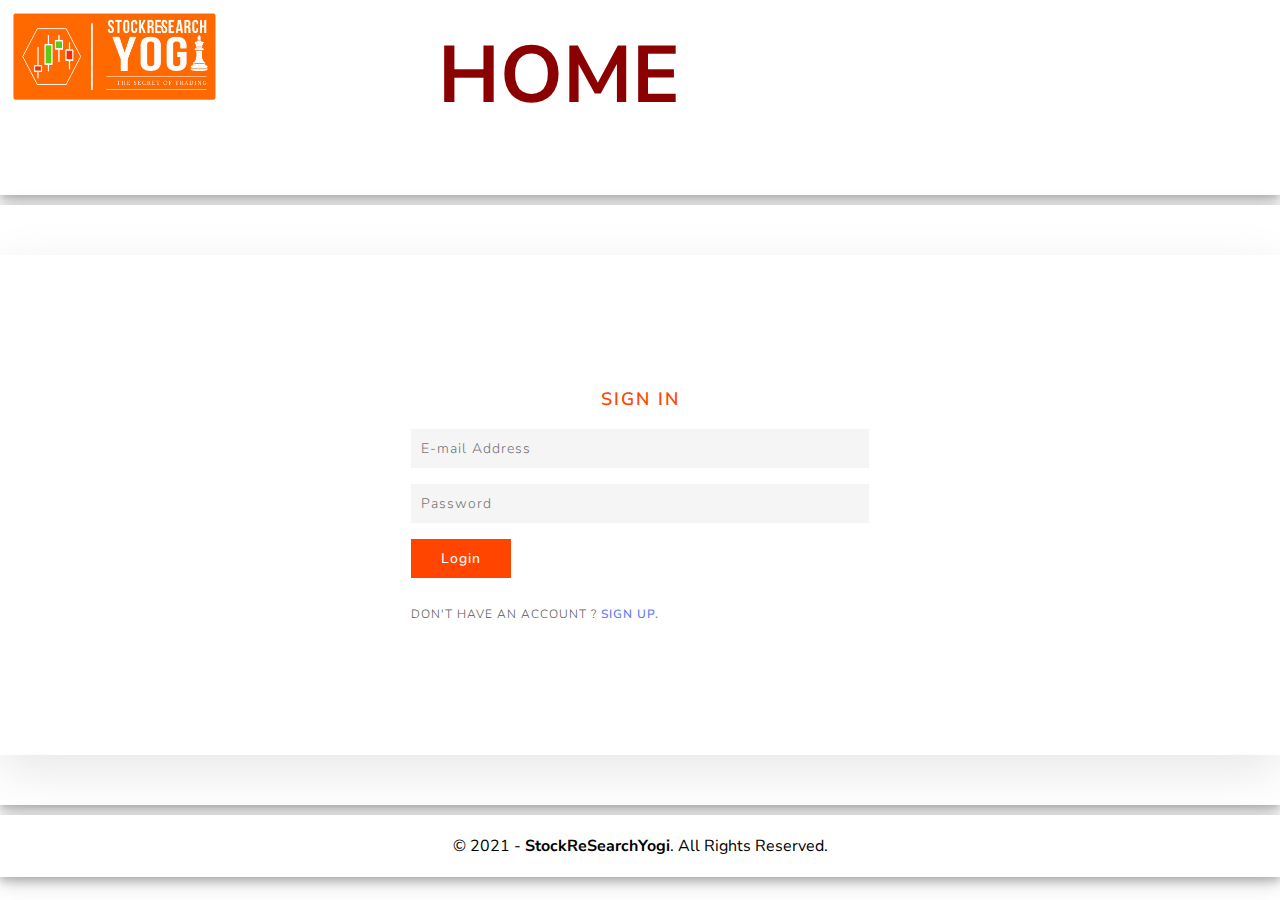
<file: Sign-up.html>
<!DOCTYPE html>
<html>

<head>
    <meta charset="UTF-8">
    <meta name="viewport" content="width=device-width, initial-scale=1">
    <title>Avail Our Services</title>
     <!-- Custom Styles -->
   <style type="text/css" media="all">
    @import url('https://fonts.googleapis.com/css2?family=Nunito+Sans:wght@300&display=swap');
@import url('https://fonts.googleapis.com/css?family=Poppins:100,200,300,400,500,600,700,800,900&display=swap');

* {
  margin: 0;
  padding: 0;
  box-sizing: border-box;
  
   font-family: 'Nunito Sans', sans-serif;
}
.hyper{
  width: 100%;
  height: 10%;
  display: flex;
  border: 1px solid #fff;
  background: #fff;
  box-shadow: 0 4px 8px 0 rgba(0, 0, 0, 0.2), 0 6px 20px 0 rgba(0, 0, 0, 0.19);
}
.kgr {
  text-decoration: none;
  text-align: center;
  margin: 5% 90px;
  font-weight: bold;
  color: #8B0000;
  font-size: 25px;
}
section {
  margin-top: 10px;
  width: 100%;
  height: 100%;
  background-color: #fff;
  display: flex;
  justify-content: center;
  align-items: center;
  padding: 0px;
  box-shadow: 0 4px 8px 0 rgba(0, 0, 0, 0.2), 0 6px 20px 0 rgba(0, 0, 0, 0.19);
}

section .signed{
  position: relative;
  width: 100%;
  height: 500px;
  background: #fff;
  box-shadow: 0 15px 50px rgba(0, 0, 0, 0.1);
  overflow: hidden;
}

section .signed .user {
  position: absolute;
  top: 0;
  left: 0;
  width: 100%;
  height: 100%;
  display: flex;
}

section .signed .user .imgBx {
  position: relative;
  width: 100%;
  height: 100%;
  background: #ff0;
  transition: 0.5s;
}

section .signed .user .imgBx img {
  position: absolute;
  top: 0;
  left: 0;
  width: 100%;
  height: 100%;
  object-fit: cover;
}

section .signed .user .formBx {
 position: relative;
  width: 100%;
  height: 100%;
  background: #fff;
  display: flex;
  justify-content: center;
  align-items: center;
  padding: 30px;
  transition: 0.5s;
}

section .signed .user .formBx form h2 {
  font-size: 18px;
  font-weight: 600;
  text-transform: uppercase;
  letter-spacing: 2px;
  text-align: center;
  width: 100%;
  margin-bottom: 10px;
  color: #FF4500;
}

section .signed .user .formBx form input {
 
  width: 100%;
  padding: 10px;
  background: #f5f5f5;
  color: red;
  border: none;
  outline: none;
  box-shadow: none;
  margin: 8px 0;
  font-size: 14px;
  letter-spacing: 1px;
  font-weight: 300;
}

section .signed .user .formBx form input[type='submit'] {
  max-width: 100px;
  background: #FF4500;
  color: #fff;
  cursor: pointer;
  font-size: 14px;
  font-weight: 500;
  letter-spacing: 1px;
  transition: 0.5s;
}

section .signed .user .formBx form .signup {
  
  margin-top: 20px;
  font-size: 12px;
  letter-spacing: 1px;
  color: #555;
  text-transform: uppercase;
  font-weight: 300;
}

section .signed .user .formBx form .signup a {
  font-weight: 600;
  text-decoration: none;
  color: #677eff;
}

section .signed .signupBx {
  pointer-events: none;
}

section .signed.active .signupBx {
  pointer-events: initial;
}

section .signed .signupBx .formBx {
  left: 100%;
}

section .signed.active .signupBx .formBx {
  left: 0;
}

section .signed .signupBx .imgBx {
  left: -100%;
}

section .signed.active .signupBx .imgBx {
  left: 0%;
}

section .signed .signinBx .formBx {
  left: 0%;
}

section .signed.active .signinBx .formBx {
  left: 100%;
}

section .signed .signinBx .imgBx {
  left: 0%;
}

section .signed.active .signinBx .imgBx {
  left: -100%;
}
.nexto{
  margin-top: 10px;
  background: #fff;
   box-shadow: 0 4px 8px 0 rgba(0, 0, 0, 0.2), 0 6px 20px 0 rgba(0, 0, 0, 0.19);
}

@media (min-width: 768px) and (max-width:1280px) {
  .kgr{
    margin-left: 210px;
    margin-top: 20px;
    font-size: 80px;
  }
  section {
    width: 100%;
    height: 600px;
}

   </style>
</head>
<body>
  <div class="hyper">
    <img class="colla" style="padding: 5px; margin: 5px;" width="17%" height="15%" src="aka.jpg" alt="imahsshgd" />
    <a class="kgr" href= "index.html"> HOME</a>
  </div> 
 
  <section>
    
    <div class="signed">
      <div class="user signinBx">
    
        <div class="formBx">
          <form action="Login.php" method="post">
            <h2>Sign In</h2>
            <input type="email" name="email" placeholder="E-mail Address " />
            <input type="password" name="password" placeholder="Password" />
            <input type="submit" value="Login" />
            <p class="signup">
              Don't have an account ?
              <a href="#" onclick="toggleForm();">Sign Up.</a>
            </p>
          </form>
        </div>
      </div>
        <div class="user signupBx">
          <div class="formBx">
            <form action="DB.php" method="post">
              <h2>Create an account</h2>
              <input type="text" name="username" placeholder="Username" />
              <input type="email" name="email" placeholder="Email Address" />
              <input type="number" name="number" placeholder="Mobile number" />
              <input type="password" name="password" placeholder="Create Password" />
              <input type="submit" name="submit" value="submit" />
              <p class="signup">
                Already have an account ?
                <a href="#" onclick="toggleForm();">Sign in.</a>
              </p>
            </form>
          </div>
      </div>
    </div>
  </section>
  <p class="nexto" style="padding: 20px; text-align: center;">
    &copy; 2021 - <b>StockReSearchYogi</b>. All Rights Reserved.</p>
<script type="text/javascript" charset="utf-8">
const toggleForm = () => {
  const signed = document.querySelector('.signed');
  signed.classList.toggle('active');
};
</script>
</body>
</html>
</file>
